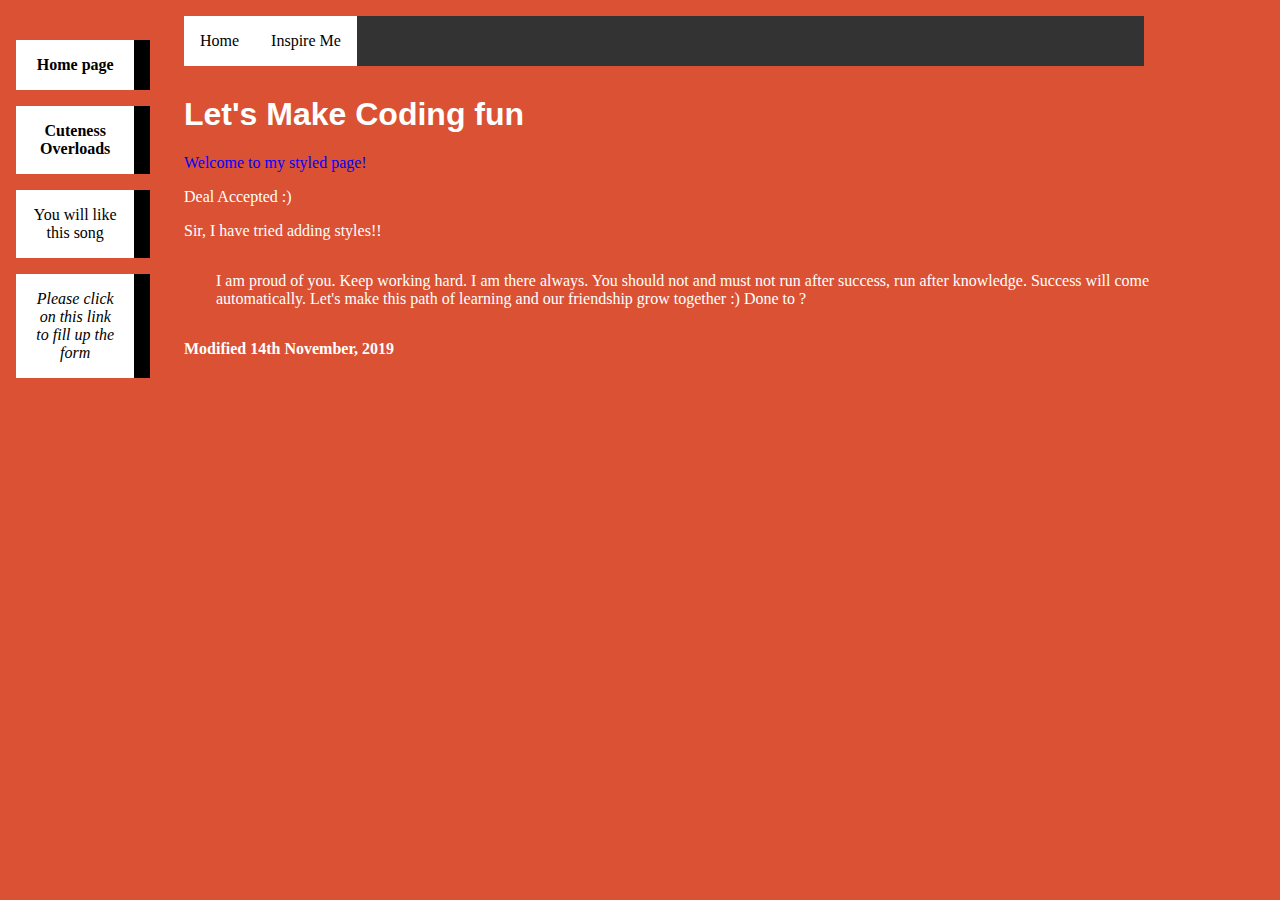
<file: HTML/index.html>
<!DOCTYPE html PUBLIC "-//W3C//DTD HTML 4.01//EN">
<html>
<head>
  <title>I am now a Developer</title>
  <link rel="stylesheet" href="newstyle.css">
  <link rel="stylesheet" type="text/css" href="mystyle.css">
</head>

<body>

<h1>Let's Make Coding fun</h1>

<!-- Site navigation menu -->
<ul class="navbar">
  <li><a class="customhref" href="index.html"><b>Home page</b></a>
  <li><a class="customhref"href="gallery.html"><b>Cuteness Overloads</b></li>
  <li><a class="customhref" href="https://www.youtube.com/watch?v=i-8S8Onqj3U" target="_blank"> You will like this song </a>
  <li><a class="customhref" href="./RegistrationForm.html" target="_blank"><i>Please click on this link to fill up the form</i></a>

</ul>

<ul class="topbar">
  <li><a class="active customlink" href="index.html">Home</a></li>
  <li><a class="active customlink" href="inspire.html">Inspire Me</a></li>
  
</ul>

<!-- Main content -->

<div class="learning"> 
<p class="blue">Welcome to my styled page! 

<p class="white">Deal Accepted :) 

<p class="white">Sir, I have tried adding styles!!</p></div>


<div class="learning feedback"> 
<p class="white"> I am proud of you. Keep working hard. I am there always. You should not and must not run after success, run after knowledge. Success will come automatically. Let's make this path of learning and our friendship grow together :) Done to ?
</div>








<!-- In this way you can add comment in the HTML page. It won't be shown ! -->
<signature><b>Modified 14th November, 2019</b><br>
  </signature>
</file>
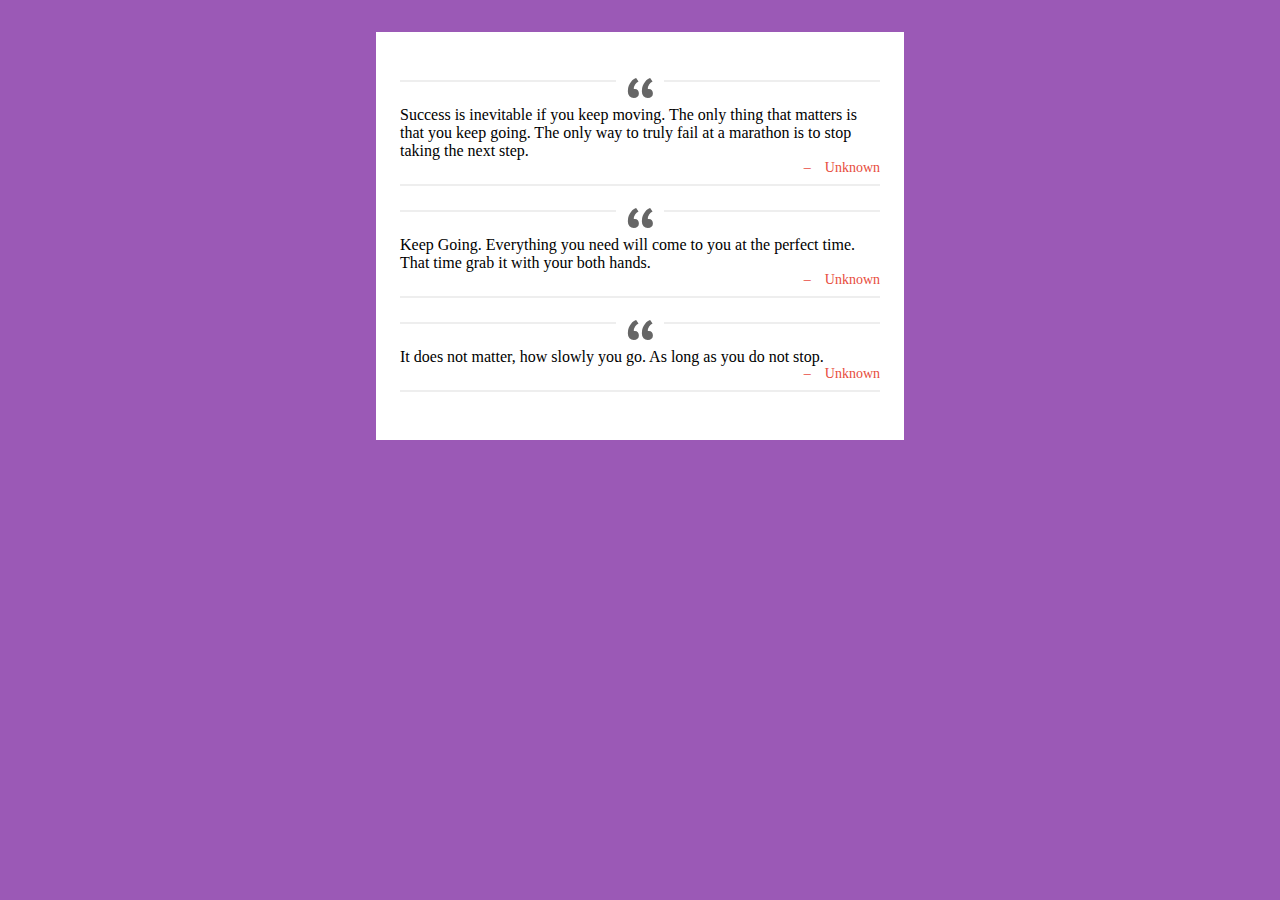
<file: HTML/inspire.html>
<!DOCTYPE html PUBLIC "-//W3C//DTD HTML 4.01//EN">
<html>
<head>
  <title>I am now a Developer</title>
  <link rel="stylesheet" type="text/css" href="quote.css">
</head>

<body>

<div class="container"> 
<blockquote cite="Unknown"> Success is inevitable if you keep moving. The only thing that matters is that you keep going. The only way to truly fail at a marathon is to stop taking the next step.</blockquote>

<blockquote cite="Unknown">Keep Going. Everything you need will come to you at the perfect time. That time grab it with your both hands. </blockquote>

<blockquote cite="Unknown">  It does not matter, how slowly you go. As long as you do not stop.
</blockquote>
</div>

</body>
</html>
</file>
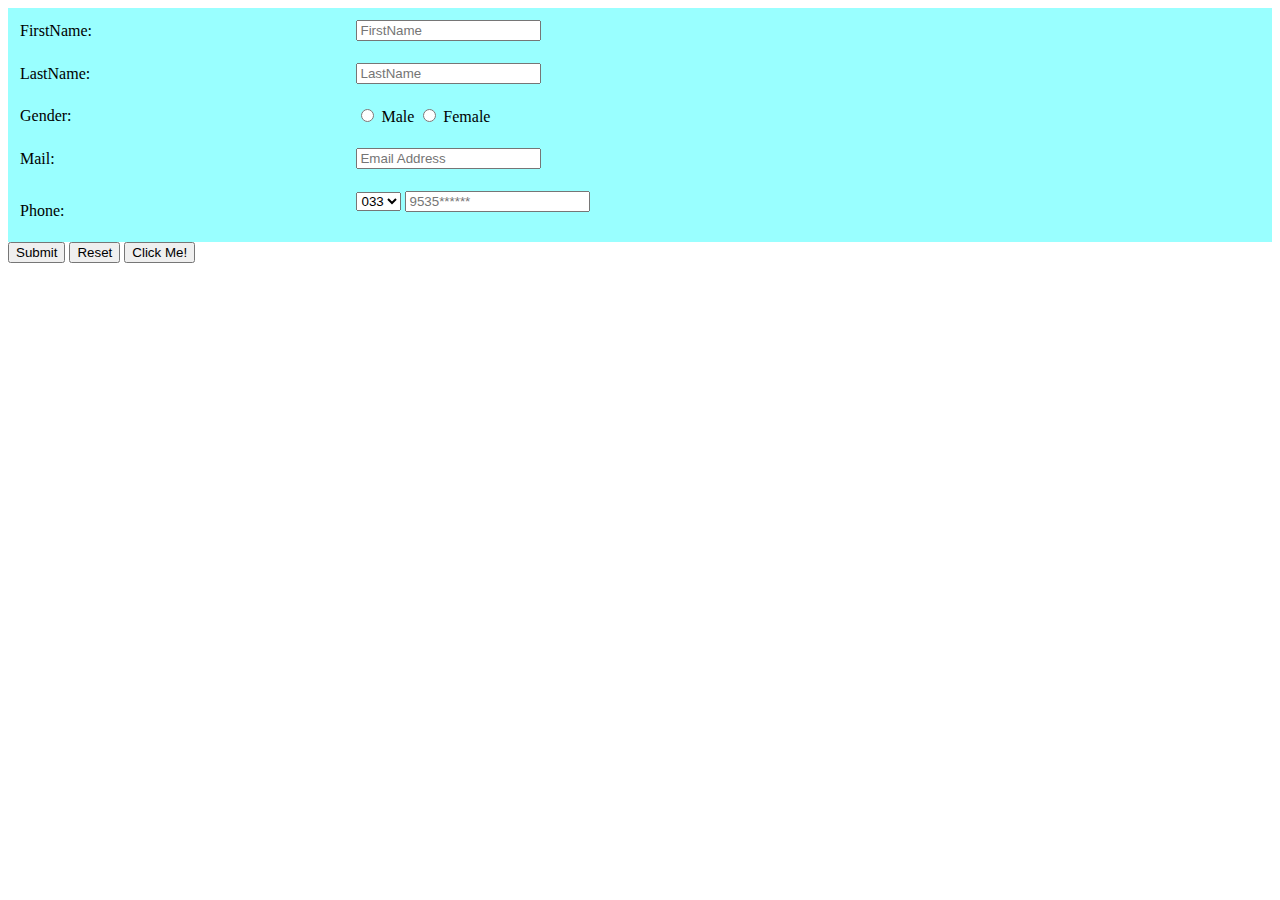
<file: HTML/RegistrationForm.html>
<!DOCTYPE html>
<html>
<head>
<title>REGISTRATION FORM</title>
</head>
<body>
<form>
	<!-- Attach newstyle.css and make modification into it. Use custom div classes to make styling. 
		Dont use form tag, Instead use div classes to make a form. The class name should be customForm !-->
<table cellpadding="10" width="100%" bgcolor="99FFFF" align="center"
cellspacing="2">
<tr>
	<td>
		FirstName:  
	</td>
	<td>
		<input type="text" placeholder="FirstName" name="firstname">
	</td>
</tr>
<tr>
	<td>
		LastName:
	</td>
	<td>
		<input type="text" placeholder="LastName" name="lastname">
	</td>
</tr>
<tr>
	<td>
		Gender:
	</td>
	<td>
		<input type="radio" name="Gender" value="male"> Male
		<input type="radio" name="Gender" value="female"> Female
	</td>
</tr>
<tr>
	<td>
		Mail:
	</td>
	<td>
		<input type="mail" placeholder="Email Address" name="Email">
	</td>
</tr>
<tr>
	<td>
		Phone:
	</td>
	<td>
		<select name="countrycode">
			<option>033</option>
			<option>034</option>
			<option>035</option>
			<option>036</option>
			<option>037</option>
		</select>
		<input type="Phone" placeholder="9535******" name="Phone"> <br><br>
	</td>
</tr>
</table>
</form>
<!-- Use Custom Styling !-->
<div style="text-align:left">  
    <input type="submit" value="Submit">
	<input type="reset">
	<button type="button" onclick="alert('Hello World!')">Click Me!</button>  
</div>  
	
</body>
</html>
</file>
<file: HTML/newstyle.css>
.newbody
{
	border: 5px solid red;
	padding 40px;
	margin:50px;
	background-color:pink;
}

.newh1 
{
	font-family: verdana;
	color: #00ff00;
	font-size: 200%;
	background-color: black;
	text-align:center;
}
.newp{
	color: red;
}
</file>
<file: HTML/mystyle.css>
body {
  padding-left: 11em;
  font-family: Georgia, "Times New Roman",
        Times, serif;
  color: white;
  background-color: #DA5133;
  margin-top: 6em; }
h1 {
  font-family: Helvetica, Geneva, Arial,
        SunSans-Regular, sans-serif }
/* Generic Unorderd list class. It is base */
ul.topbar{
  list-style-type: none;
  padding: 0;
  overflow: hidden;
  background-color: #333;
  position: absolute;
  top: 0;
  width: 75%;
}

/* When Applying navbar to Unordered list, then we can use this class as ul class="navbar" */        
ul.navbar {
  list-style-type: none;
  padding: 0;
  margin: 0;
  position: absolute;
  top: 2em;
  left: 1em;
  width: 9em }
  
ul.navbar li {
  background: white;
  margin: 0.5em 0;
  padding: 1em;
  border-right: 1em solid black;
  width: 60%; }
ul.navbar a {
  text-decoration: none }
a:link {
  color: black }
a:visited {
  color: purple }

/* When applying link ref to HTML. This is base class */
a {
  background-color: white;
  
}  

a.customlink {
  margin-top: 0;
  padding: 1em;
}

/* Basic active class to let the user know what is selected  */
.active {
  background-color: white;
}

/* When applying list to HTML. This is base class */
li {
  float: left;
}

/* When applying list class with an "a" tag */
li a {
  display: block;
  color: white;
  text-align: center;
  text-decoration: none;
}

li.customhref {
  display: block;
  color: white;
  text-align: center;
  padding: 14px 20px;
  text-decoration: none;
}

/* When applying list class with an "a" tag while hovering with mouse */
li a:hover {
  background-color: red;
}



  
.signature {
  margin-top: 1em;
  padding-top: 1em;
  border-top: thin dotted }

.learning {
  color: white;
}

.learning.feedback {
  margin : 2em;
}



/* Color classes */

.blue {
  color: blue;
}

.red {
color: #80301f;
}

.white {
color: white;
}
</file>
<file: HTML/quote.css>
@import url(https://fonts.googleapis.com/css?family=PT+Sans|Ubuntu:300,400,700);

body {
  background: #9b59b6;
  font: normal 300 1em/1.5em, sans-serif;
}
.container {
  background: #fff;
  width: 100%;
  max-width: 480px;
  min-width: 320px;
  margin: 2em auto 0;
  padding: 1.5em;
}

p { margin-bottom: 1.5em; }
p:last-child { margin-bottom: 0; }

/* blockquote Tags are used to make quotation like display */
blockquote {
  display: block;
  border-width: 2px 0;
  border-style: solid;
  border-color: #eee;
  padding: 1.5em 0 0.5em;
  margin: 1.5em 0;
  position: relative;
}
blockquote:before {
  content: '\201C';
  position: absolute;
  top: 0em;
  left: 50%;
  transform: translate(-50%, -50%);
  background: #fff;
  width: 3rem;
  height: 2rem;
  font: 6em/1.08em 'PT Sans', sans-serif;
  color: #666;
  text-align: center;
}
blockquote:after {
  content: "\2013 \2003" attr(cite);
  display: block;
  text-align: right;
  font-size: 0.875em;
  color: #e74c3c;
}
</file>
